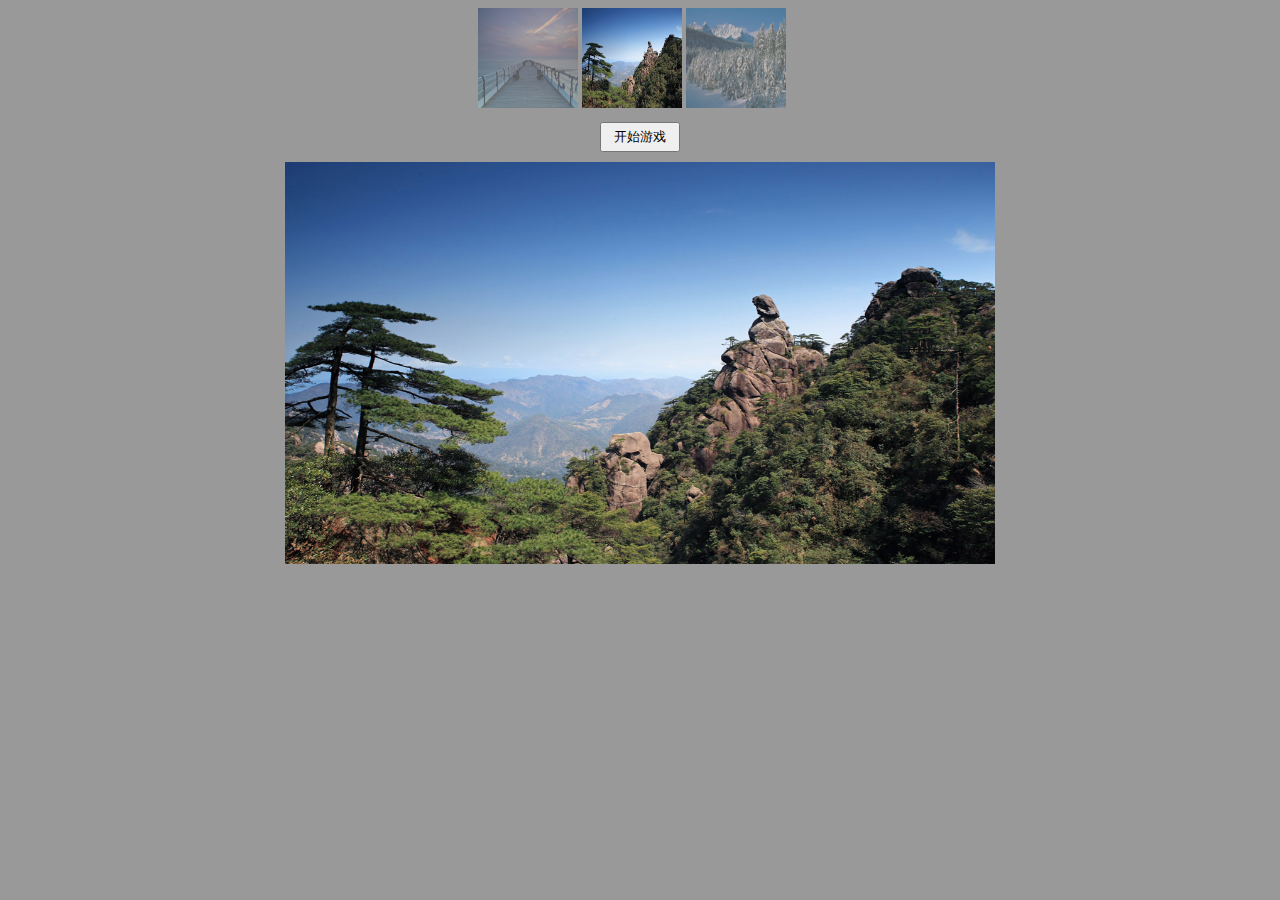
<file: game-one/index.html>
<!DOCTYPE html>
<html lan="zh-cn">
<head>
	<meta charset="utf-8">
	<title>拼图游戏</title>
	<script type="text/javascript" src="./src/jquery.js"></script>
	<script type="text/javascript" src="./index.js"></script>
	<link rel="stylesheet" type="text/css" href="./index.css">
</head>
<body>
	<div id="container">
		<div class="picture-list">
			<img src="./src/pic1.jpg" class="images">
			<img src="./src/pic2.jpg" class="images on-image">
			<img src="./src/pic3.jpg" class="images">
		</div>
		<input type="button" value="开始游戏" id="btn"></input>
		<div class="game-zone">
			<img src="./src/pic2.jpg" id="doImage">
		</div>
	</div>
</body>
</html>
</file>
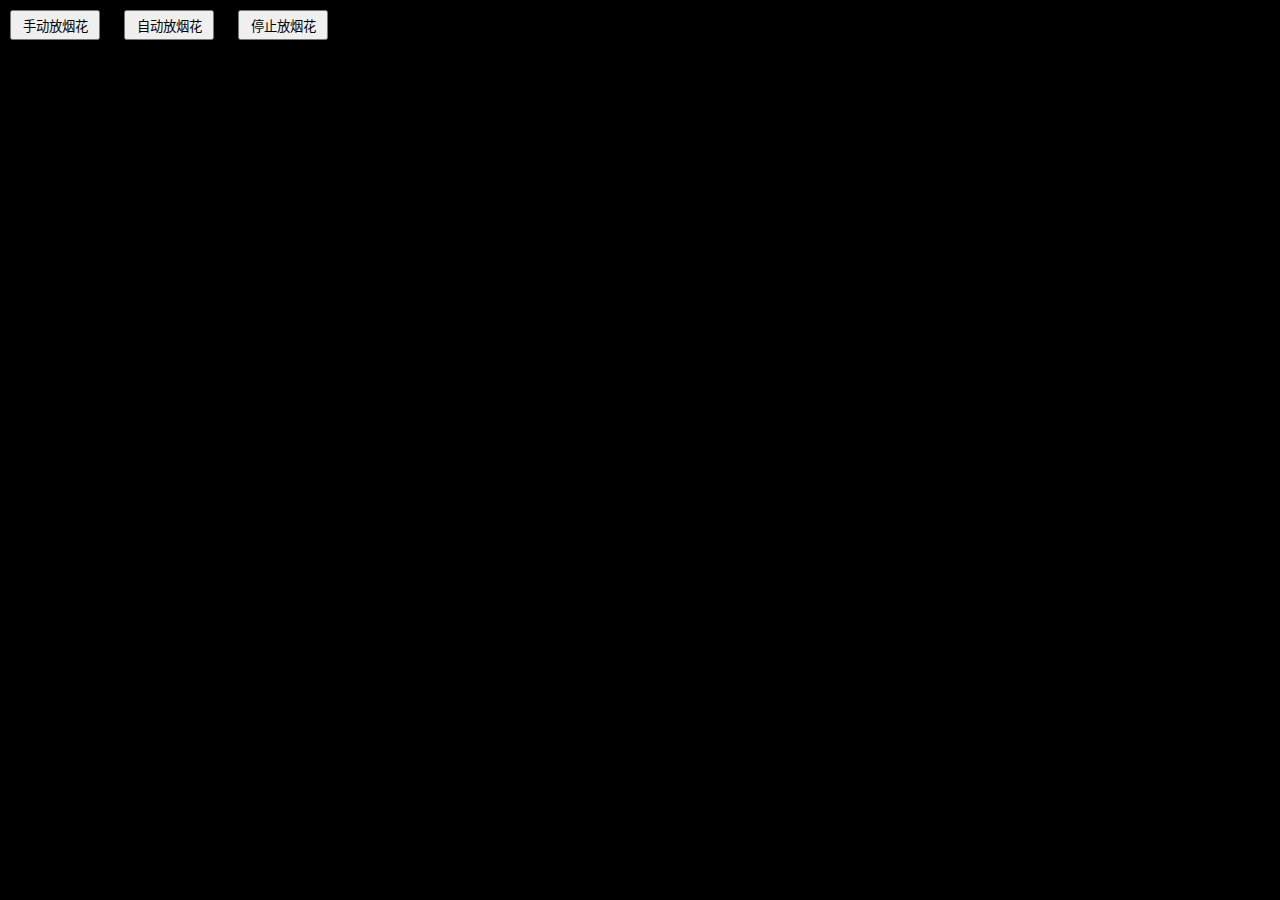
<file: game-two/index.html>
<!DOCTYPE html>
<html lang="zh-CN">
<head>
	<meta charset="utf-8">
	<title>放烟花游戏</title>
	<link rel="stylesheet" type="text/css" href="./index.css">
	<script type="text/javascript" src="./index.js"></script>
</head>
<body>
	<div class="button-control">
		<input id="manulFW" type="button" value="手动放烟花"></input>
		<input id="autoFW" type="button" value="自动放烟花"></input>
		<input id="stopFW" type="button" value="停止放烟花"></input>
	</div>
</body>
</html>
</file>
<file: game-one/index.css>
body {
	background-color: #999;
}
#container {
	
}
.picture-list {
	width: 325px;
	margin: 0 auto;
}
.images {
	width: 100px;
	height: 100px;
	opacity: 0.5;
	transform: filter(opacity: 50);
	-webkit-opacity: 0.5;
	-o-opacity: 0.5;
	-moz-opacity: 0.5;
}
.on-image {
	opacity: 1;
	trasform: filter(opacity: 100);
	-webkit-opacity: 1;
	-o-opacity: 1;
	-moz-opacity: 1;
}
#btn {
	display: block;
	width: 80px;
	height: 30px;
	margin: 10px auto;
}
.game-zone {
	position: relative;
	margin: 0 auto;
	width: 710px;
	height: 410px;
}
#doImage {
	width: 710px;
	height: 402px;
}
.game-zone ul {
	list-style: none;
	padding: 0;
}
ul li {
	position: relative;
	display: inline-block;
	/*换行时出现缝隙解决办法*/
	vertical-align:middle;
	width: 140px;
	height: 80px;
	border: 1px solid white;
}
ul {
	*zoom: 1;
}
li img {
	position: relative;
	z-index: 1;
	width: 140px;
	height: 80px;
	left: 0px;
	right: 0px;
}
</file>
<file: game-two/index.css>
body {
	margin: 0;
	padding: 0;
	overflow: hidden;
	background-color: #000;
}
.button-control {
	width: 100%;
	height: 50px;
}
.button-control input {
	margin: 10px 10px;
	width: 90px;
	height: 30px;
}
</file>
